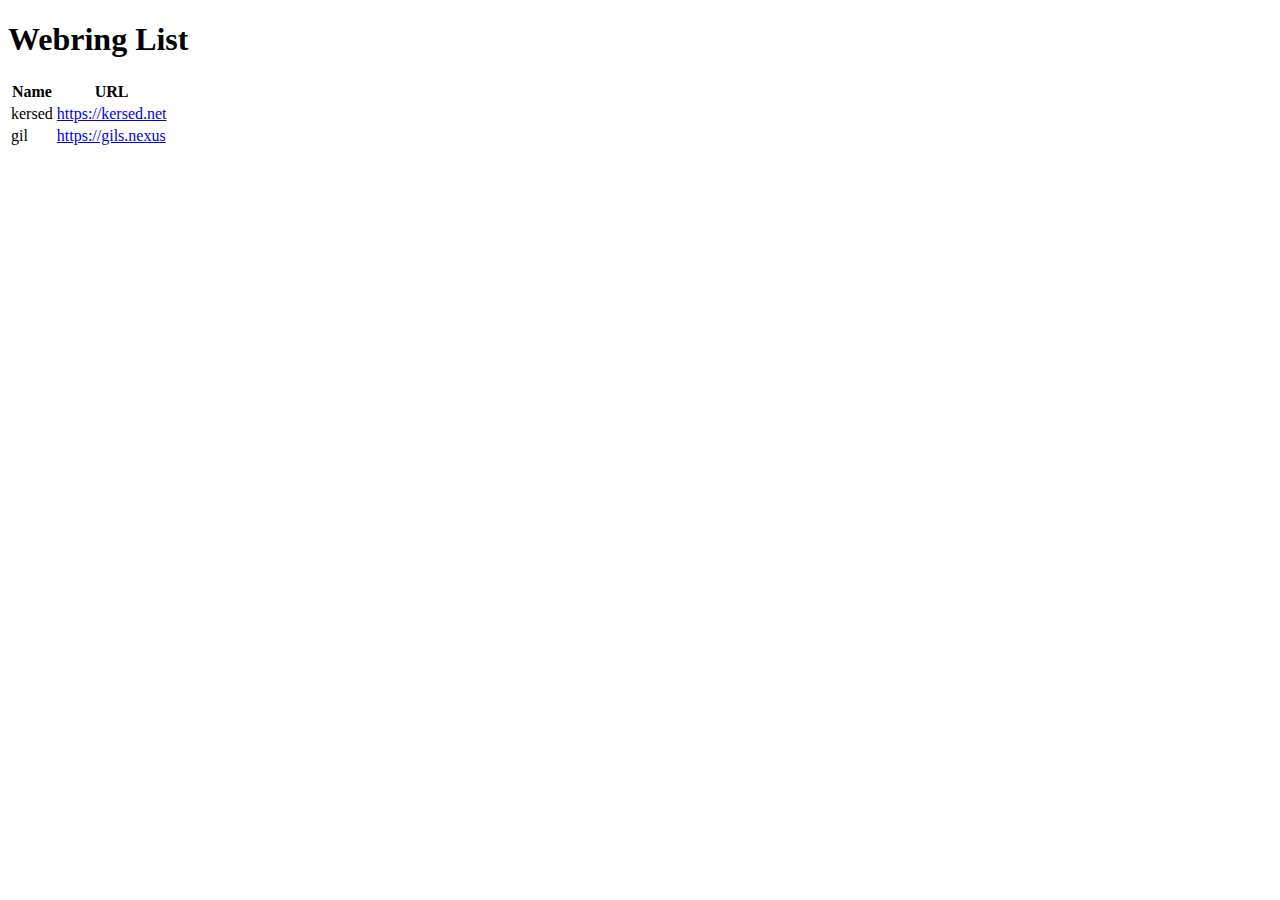
<file: webring/list.html>
<!-- list_template.html -->

<!DOCTYPE html>
<html lang="en">
<head>
    <meta charset="UTF-8">
    <meta name="viewport" content="width=device-width, initial-scale=1.0">
    <title>Webring List</title>
</head>
<body>
    <h1>Webring List</h1>

    <table>
    <thead>
        <tr>
            <th>Name</th>
            <th>URL</th>
        </tr>
    </thead>
    <tbody>
        <tr>
            <td>kersed</td>
            <td><a href="https://kersed.net">https://kersed.net</a></td>
        </tr>
        <tr>
            <td>gil</td>
            <td><a href="https://gils.nexus">https://gils.nexus</a></td>
        </tr>
    </tbody>
</table>


</body>
</html>
</file>
